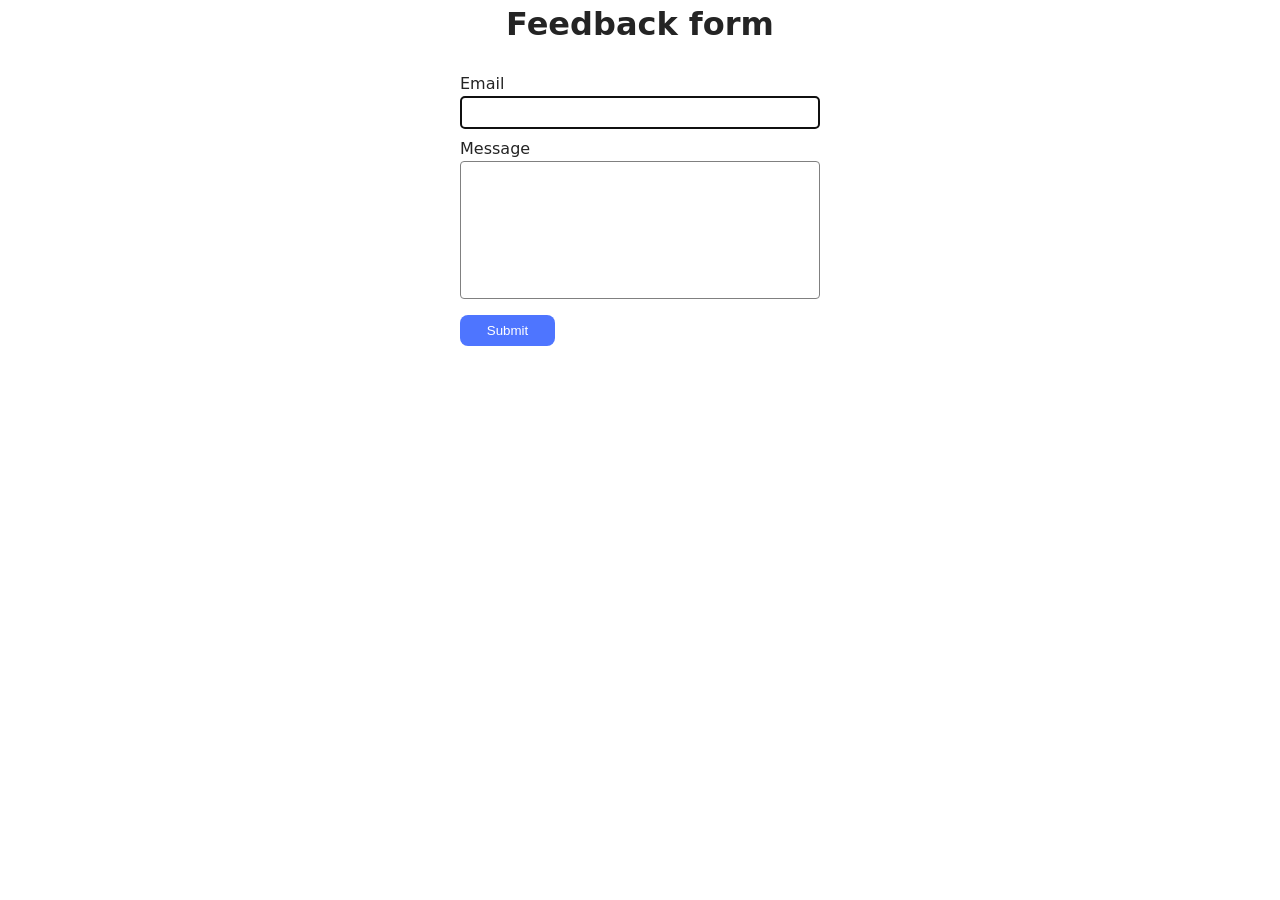
<file: src/2-form.html>
<!doctype html>
<html lang="en">
  <head>
    <meta charset="UTF-8" />
    <link rel="icon" type="image/svg+xml" href="/favicon.svg" />
    <meta name="viewport" content="width=device-width, initial-scale=1.0" />
    <title>Feedback form</title>
    <link rel="stylesheet" href="./css/styles.css" />
  </head>
  <body>
    <load src="./partials/header.html" icon-path="img/sprite.svg#logo" />

    <main>
      <div class="container">
        <load src="./partials/back-link.html" />
        <h1 class="main-title">Feedback form</h1>

        <form class="feedback-form" autocomplete="off">
          <label>
            Email
            <input type="email" name="email" autofocus />
          </label>
          <label>
            Message
            <textarea name="message" rows="8"></textarea>
          </label>
          <button type="submit">Submit</button>
        </form>
      </div>
    </main>

    <load src="./partials/footer.html" />

    <script type="module" src="./js/2-form.js"></script>
  </body>
</html>
</file>
<file: src/css/styles.css>
/**
  |============================
  | include css partials with
  | default @import url()
  |============================
*/
/* Common styles */
@import url('./reset.css');
@import url('./base.css');
@import url('./container.css');
@import url('./animations.css');

/* Sections style */
@import url('./header.css');
@import url('./vite-promo.css');
@import url('./badges.css');
@import url('./back-link.css');
@import url('./footer.css');

/* Tasks */
@import url('./1-gallery.css');
@import url('./2-form.css');
</file>
